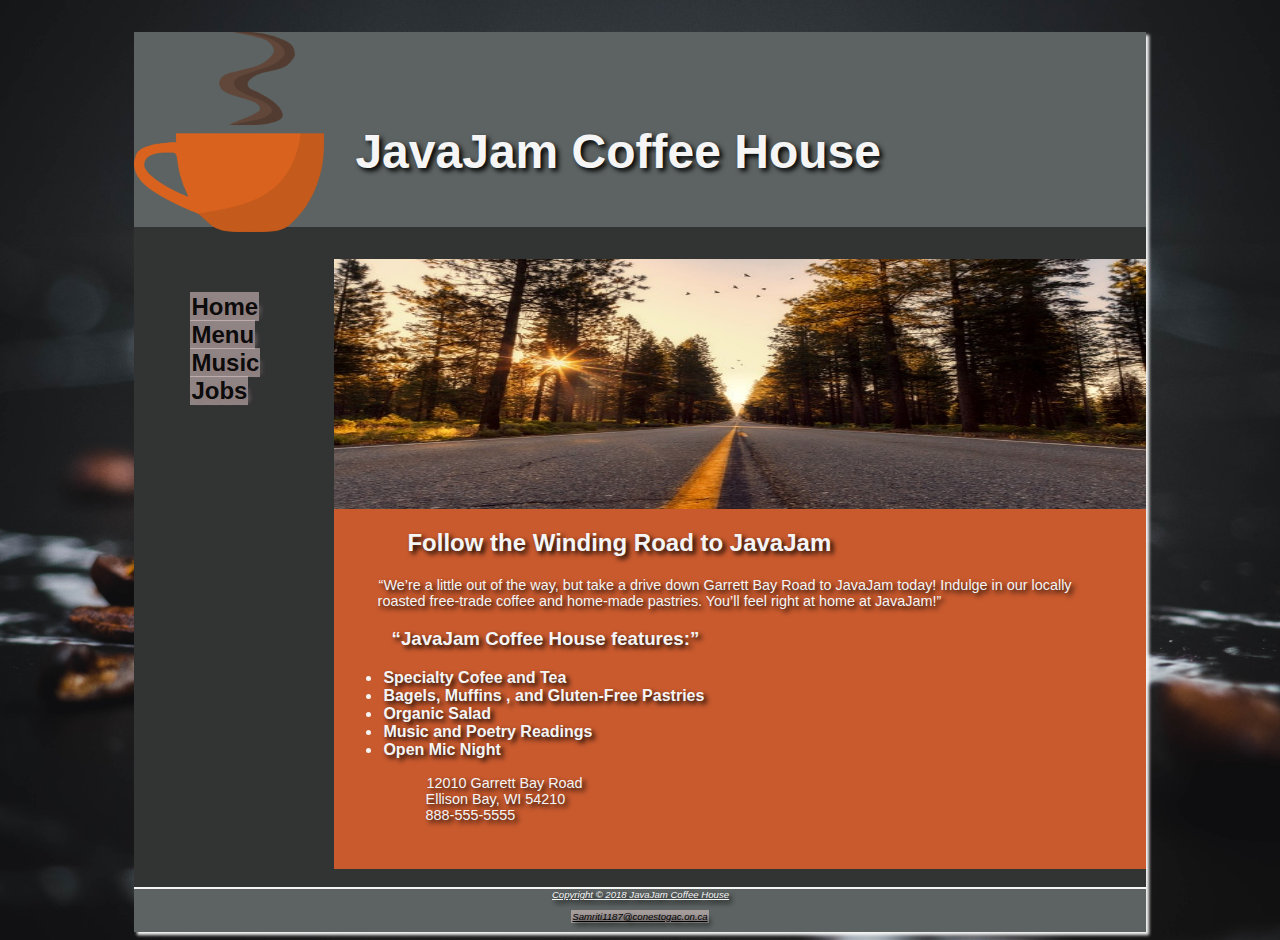
<file: index.html>
<!DOCTYPE html>
<html lang="en">

<head>
  <meta charset="UTF-8">
  <meta http-equiv="X-UA-Compatible" content="IE=edge">
  <meta name="viewport" content="width=device-width, initial-scale=1.0">
  <title>JavaJam Coffee House</title>

</head>

<body>
  <div class="wrapper">

    <header>
      <link rel="stylesheet" type="text/css" href="javajam.css">
      <div id="logo3">
        <IMG SRC="logo3.png" ALT="logo" width=200 HEIGHT=200 align="left">
      </div>
      <h1>JavaJam Coffee House</h1>

    </header>
    <nav>
      <ul>
        <li><a href="index.html">Home</a></li>
        <li><a href="Menu.html">Menu</a></li>
        <li><a href="Music.html">Music</a></li>
        <li><a href="Jobs.html">Jobs</a> </li>
      </ul>
    </nav>
    <main>

      <div id="Prettyroads"></div>

      <h2>Follow the Winding Road to JavaJam</h2>
      <p>“We’re a little out of the way, but take a drive down Garrett Bay Road to JavaJam today! Indulge in our locally
        roasted free-trade coffee and home-made pastries. You’ll feel right at home at JavaJam!”</p>
      <h3>“JavaJam Coffee House features:”</h3>
      <ul> <b>
          <li>Specialty Cofee and Tea</li>
          <li>Bagels, Muffins , and Gluten-Free Pastries</li>
          <li>Organic Salad</li>
          <li>Music and Poetry Readings</li>
          <li>Open Mic Night</li>
        </b></ul>

      <div>
        <!-- Div tag used for address and phone number with a break tag -->
        <p>12010 Garrett Bay Road <br>Ellison Bay, WI 54210<br><a id="mobile"
            href="tel:888-555-5555">888-555-5555</a><span id="desktop">888-555-5555</span></p>

      </div>

    </main>
    <br>
    <footer>
      Copyright &copy; 2018 JavaJam Coffee House<br><br>
      <a href="mailto:samriti1187@conestogac.on.ca">Samriti1187@conestogac.on.ca</a>
    </footer>
  </div>
</body>

</html>
</file>
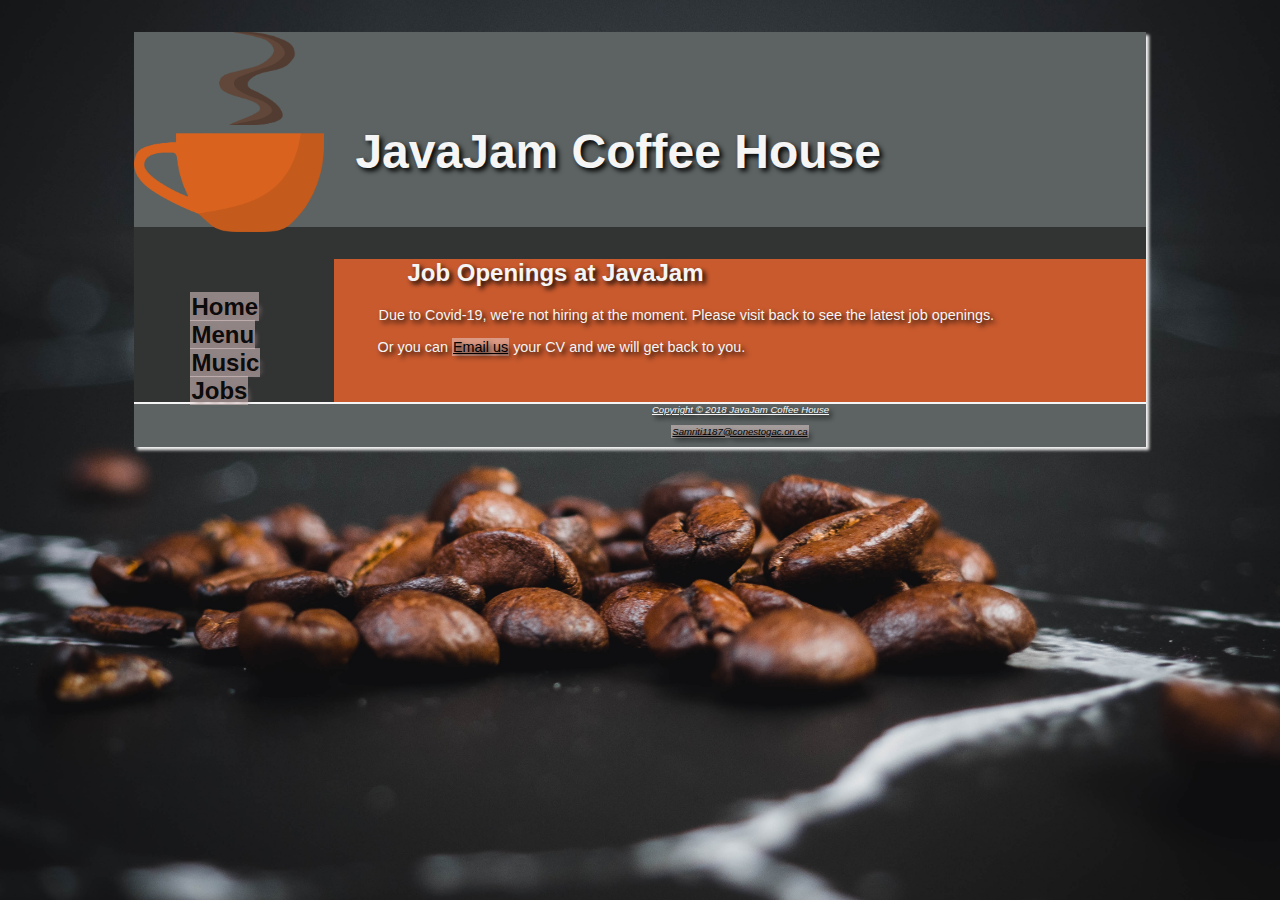
<file: Jobs.html>
<!DOCTYPE html>
<html lang="en">

<head>
  <meta charset="UTF-8">
  <meta http-equiv="X-UA-Compatible" content="IE=edge">
  <meta name="viewport" content="width=device-width, initial-scale=1.0">

  <title>JavaJam Coffee House Job Openings</title>

</head>

<body>
  <div class="wrapper">
    <header>
      <link rel="stylesheet" type="text/css" href="javajam.css">
      <IMG SRC="logo3.png" ALT="logo" width=200 HEIGHT=200 align="left">
      <h1>JavaJam Coffee House</h1>
    </header>
    <nav>
      <ul>
        <li><a href="index.html">Home</a></li>
        <li><a href="Menu.html">Menu</a></li>
        <li><a href="Music.html">Music</a></li>
        <li><a href="Jobs.html">Jobs</a> </li>
      </ul>

    </nav>
    <main>
      <h2>Job Openings at JavaJam</h2>
      <p>Due to Covid-19, we're not hiring at the moment. Please visit back to see the latest job openings. <br><br> Or
        you can <a href="mailto:samriti1187@conestogac.on.ca">Email us</a> your CV and we will get back to you.</p>

    </main>

    <footer>
      Copyright &copy; 2018 JavaJam Coffee House<br><br>
      <a href="mailto:samriti1187@conestogac.on.ca">Samriti1187@conestogac.on.ca</a>
    </footer>
  </div>
</body>

</html>
</file>
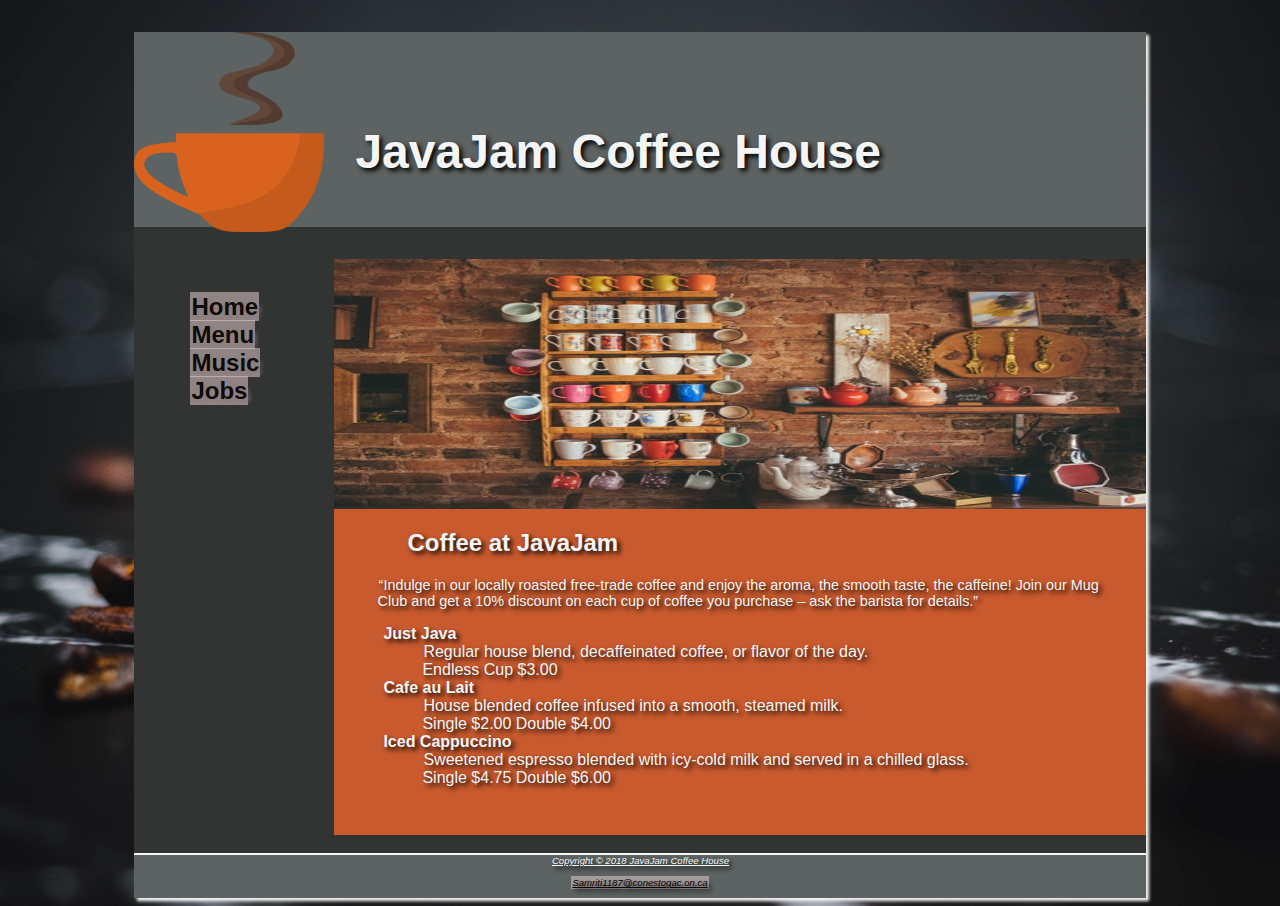
<file: Menu.html>
<!DOCTYPE html>
<html lang="en">

<head>
  <meta charset="UTF-8">
  <meta http-equiv="X-UA-Compatible" content="IE=edge">
  <meta name="viewport" content="width=device-width, initial-scale=1.0">
  <title>JavaJam Coffee House Menu</title>

</head>

<body>
  <div class="wrapper">
    <header>
      <link rel="stylesheet" type="text/css" href="javajam.css">
      <IMG SRC="logo3.png" ALT="logo" width=200 HEIGHT=200 align="left">
      <h1>JavaJam Coffee House</h1>
    </header>
    <nav>
      <ul>
        <li><a href="index.html">Home</a></li>
        <li><a href="Menu.html">Menu</a></li>
        <li><a href="Music.html">Music</a></li>
        <li><a href="Jobs.html">Jobs</a> </li>
      </ul>

    </nav>
    <main>
      <div id="mugs1"></div>
      <h2>Coffee at JavaJam</h2>
      <p>“Indulge in our locally roasted free-trade coffee and enjoy the aroma, the smooth taste, the caffeine! Join our
        Mug Club and get a 10% discount on each cup of coffee you purchase &ndash; ask the barista for details.”</p>
      <dl>
        <!-- Desricption List tag used-->
        <dt><strong>Just Java </dt></strong>
        <!-- Desricption Term & data (dt & dd) tag used with Strong and Break Tag-->
        <dd>Regular house blend, decaffeinated coffee, or flavor of the day.<br>Endless Cup $3.00</dd>
        <dt><strong>Cafe au Lait </dt></strong>
        <dd>House blended coffee infused into a smooth, steamed milk.<br>Single $2.00 Double $4.00</dd>
        <dt><strong>Iced Cappuccino </dt></strong>
        <dd>Sweetened espresso blended with icy-cold milk and served in a chilled glass.<br>Single $4.75 Double $6.00
        </dd>
      </dl>

    </main>
    <br>
    <footer>
      Copyright &copy; 2018 JavaJam Coffee House<br><br>
      <a href="mailto:samriti1187@conestogac.on.ca">Samriti1187@conestogac.on.ca</a>
    </footer>
  </div>
</body>

</html>
</file>
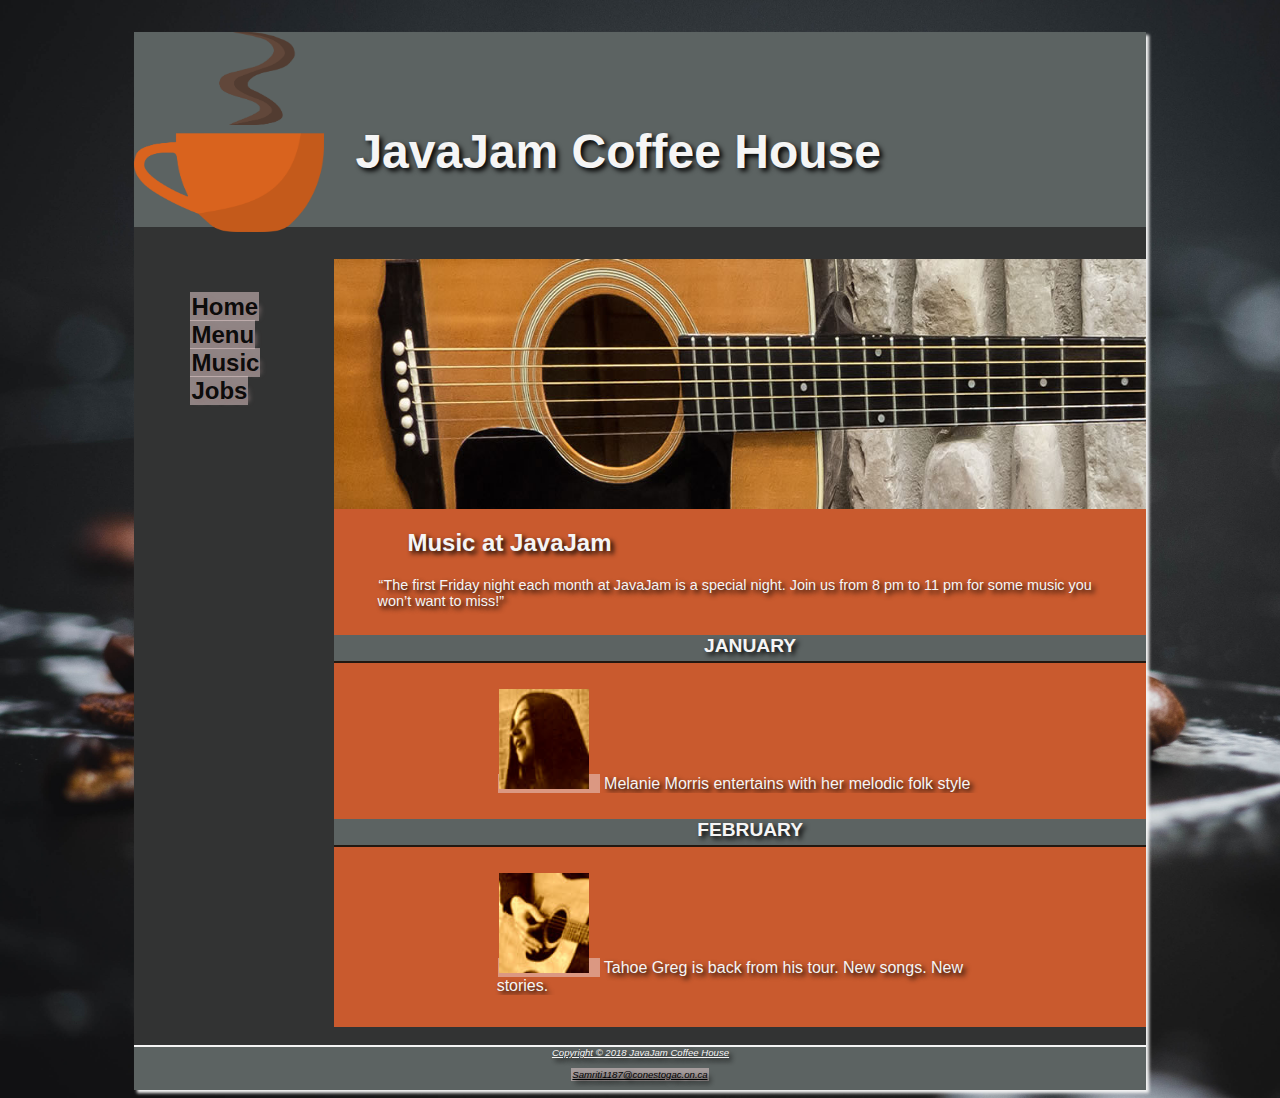
<file: Music.html>
<!DOCTYPE html>
<html lang="en">

<head>
  <meta charset="UTF-8">
  <meta http-equiv="X-UA-Compatible" content="IE=edge">
  <meta name="viewport" content="width=device-width, initial-scale=1.0">

  <title>JavaJam Coffee House Live Music</title>

</head>

<body>
  <div class="wrapper">
    <header>
      <link rel="stylesheet" type="text/css" href="javajam.css">
      <IMG SRC="logo3.png" ALT="logo" width=200 HEIGHT=200 align="left">
      <h1>JavaJam Coffee House</h1>
    </header>
    <nav>
      <ul>
        <li><a href="index.html">Home</a></li>
        <li><a href="Menu.html">Menu</a></li>
        <li><a href="Music.html">Music</a></li>
        <li><a href="Jobs.html">Jobs</a> </li>
      </ul>
    </nav>
    <main>
      <div id="heroguitar"></div>
      <h2>Music at JavaJam</h2>
      <p>“The first Friday night each month at JavaJam is a special night. Join us from 8 pm to 11 pm for some music you
        won’t want to miss!”</p>
      <h4>January</h4>
      <div class="details">
        <a href="melanie.jpg"><img src="melaniethumb.jpg" height="100" width="100" alt="Melanie Morris"></a> Melanie
        Morris entertains with her melodic folk style
      </div>
      <h4>February</h4>
      <div class="details">
        <a href="greg.jpg"><img src="gregthumb.jpg" height="100" width="100" alt="Tahoe Greg"></a> Tahoe Greg is back
        from his tour. New songs. New stories.
      </div>


    </main>
    <br>
    <footer>
      Copyright &copy; 2018 JavaJam Coffee House<br><br>
      <a href="mailto:samriti1187@conestogac.on.ca">Samriti1187@conestogac.on.ca</a>
    </footer>
  </div>
</body>

</html>
</file>
<file: javajam.css>
* {
    box-sizing: border-box;
}

body {
    /* fonts used as given in textbook */
    font-family: Arial, verdana, sans-serif;
    color: whitesmoke;
    text-align: center;
    background-image: url("Images/JJ2.jpg");
    background-size: cover;

}

header {
    line-height: 150px;
    background-color: #5c6362;
    text-align: left;
    background-repeat: no-repeat;

}

#logo3 {
    background-color: #323333;
}

#Prettyroads {
    background-image: url("Prettyroads.jpg");
    background-size: 100% 100%;
    height: 250px;
}

#mugs1 {
    background-image: url("mugs1.jpg");
    background-size: 100% 100%;
    height: 250px;
}

#heroguitar {
    background-image: url("heroguitar.jpg");
    background-size: 100% 100%;
    height: 250px;
}

nav a:link {
    color: rgba(0, 0, 0, 0.932);
}

nav a:visited {
    color: #1f0585;
}

nav a:hover {
    color: white;
    background-color: rgb(0, 0, 0);
}

h1 {

    padding-top: 45px;
    padding-left: 220px;
    font-size: 3em;
    color: whitesmoke;
    font-family: Verdana, Geneva, Tahoma, sans-serif;
    text-indent: 1px;
    text-shadow: 3px 3px 5px #000000;
}

nav {

    font-size: 1.5em;
    padding-top: 10px;
    padding-left: 55px;
    font-weight: bold;
    text-align: center;
    word-spacing: 1em;
    text-indent: 1px;
    text-shadow: 3px 3px 5px #8f7b7b;
    float:left;
    width: 200px;

}

nav ul {
    list-style-type: none;
    padding-left: 0px;
}

nav a {
    text-decoration: none;
}

/*to remove underline from the hyperlinks*/

footer {
    /*10px of bottom padding and a solid 2px top border*/
    padding-bottom: 10px;
    border-top: 2px solid;
    background-color: #5c6362;
    color: whitesmoke;
    font-size: 0.60em;
    font-style: italic;
    text-decoration-line: underline;
    text-align: center;
    text-indent: 1px;
    text-shadow: 3px 3px 5px #000000;

}

.wrapper {

    background-color: #323333;
    min-width: 900px;
    max-width: 1280px;
    box-shadow: 3px 3px 3px;
    width: 80%;
    margin-left: auto;
    margin-right: auto;
}

h4 {
    background-color: #5c6362;
    font-family: Verdana, Geneva, Tahoma, sans-serif;
    font-size: 1.2em;
    padding-left: 10px;
    padding-bottom: 0.25em;
    color: whitesmoke;
    text-indent: 1px;
    text-shadow: 3px 3px 5px #000000;
    border-bottom: 2px solid #221811;
    text-align: center;
    text-transform: uppercase;
    clear: left;

}

.details {
    padding-left: 20%;
    padding-right: 20%;
    overflow: auto;
}

main {
    font-family: Verdana, Geneva, Tahoma, sans-serif;
    padding-left: 0px;
    padding-right: 0px;
    padding-top: 0px;
    padding-bottom: 2em;
    margin-left: 200px;
    display: block;
    background-color: rgba(217, 94, 46, 0.9);
    text-indent: 1px;
    text-shadow: 3px 3px 5px #020202;
    text-align: left;
}

main h2,
main h3,
main h4,
main p,
main div,
main ul,
main dl {
    padding-left: 3em;
    padding-right: 2em;
}

header,
nav,
main,
footer {
    display: block;
}

img {
    padding-left: 0px;
    padding-right: 10px;
}

h2 {
    color: whitesmoke;
    font-family: Verdana, Geneva, Tahoma, sans-serif;
    text-indent: 1px;
    text-shadow: 3px 3px 5px #000000;
    text-align: left;
}

ul {

    color: whitesmoke;
    font-family: Verdana, Geneva, Tahoma, sans-serif;
    /*list-style: inside url('IC1.png');*/
    text-indent: 1px;
    text-align: left;
}

a {
    color: rgb(0, 0, 0);
    text-align: justify;
    background-color: rgba(238, 214, 214, 0.5);
    padding: 1px 1px;
}

p {
    color: whitesmoke;
    text-align: left;
    font-size: .90em;
    text-indent: 1px;
    text-shadow: 3px 3px 5px #000000;
}

.floatleft {
    float: left;
    padding: 0px 20px 20px 0px;
}

#mobile {
    display: none;
}

#desktop {
    display: inline;
}


@media only screen and (max-width: 1024px) {

    body {

        font-family: Arial, verdana, sans-serif;
        color: whitesmoke;
        text-align: center;
        background-image: none;
        margin: 0px;
    }

    .wrapper {

        background-color: #323333;
        width: auto;
        min-width: 0px;
        box-shadow: none;
        width: 80%;
        margin: 0px;
        padding: 0px;
    }

    header {
        line-height: 160px;
        background-color: #5c6362;
        text-align: left;
        background-repeat: no-repeat;
        background-position: center;

        border-bottom: 5px solid #FEF6C2;
    }

    h1 {
        margin-top: 0px;
        margin-bottom: 1em;
        padding-top: 1em;
        padding-bottom: 1em;
        padding-left: 220px;
        font-size: 2.5em;
        color: whitesmoke;
        font-family: Verdana, Geneva, Tahoma, sans-serif;
        text-indent: 1px;
        text-shadow: 3px 3px 5px #000000;
    }

    nav {
        margin: 10px;
        font-size: 1.3em;
        padding-top: 0px;

        font-weight: bold;
        text-align: center;
        word-spacing: 1em;
        text-indent: 1px;
        text-shadow: 3px 3px 5px #8f7b7b;
        float: none;
        width: auto;

    }

    nav li {
        display: inline-block;
    }

    nav a {
        padding: 1em;
        width: 8em;
        font-weight: bold;
        border-style: none;
        text-decoration: none;
    }

    nav ul {
        margin: 0px;
        padding: 0px;
        list-style-type: none;
        padding-left: 0px;
    }

    #Prettyroads {
        margin: 0px;
        padding: 0px;
    }

    #mugs1 {
        margin: 0px;
        padding: 0px;
    }

    #heroguitar {
        margin: 0px;
        padding: 0px;
    }

    main {
        margin: 0px;
        font-size: 90%;
    }
}

@media only screen and (max-width: 768px) {


    header {
        line-height: 70px;
        background-color: #5c6362;
        /*background-image: url("cup.jpg");*/

    }

    h1 {
        font-size: 2em;
        text-align: center;
        padding-left: 0px;
    }

    nav {
        margin: 0px;
    }

    nav a {
        display: block;
        padding: 0.2em;
        width: auto;
        border-bottom: 1px;
        border-color: whitesmoke;
    }

    nav li {
        display: block;
    }

    main {
        padding-top: 1px;
    }

    h2 {
        padding-top: 0.5em;
        padding-right: 0em;
        padding-bottom: 0em;
        padding-left: 0.5em;
        margin-right: 0.5em;
    }

    .details {
        padding-left: 0em;
        padding-right: 0em;
    }

    #Prettyroads {
        background-image: none;
        height: auto;
    }

    #mugs1 {
        background-image: none;
        height: auto;
    }

    #heroguitar {
        background-image: none;
        height: auto;
    }

    .floatleft {
        padding-left: 0.5em;
        padding-right: 0.5em;
    }

    #mobile {
        display: inline;
    }

    #desktop {
        display: none;
    }
}
</file>
